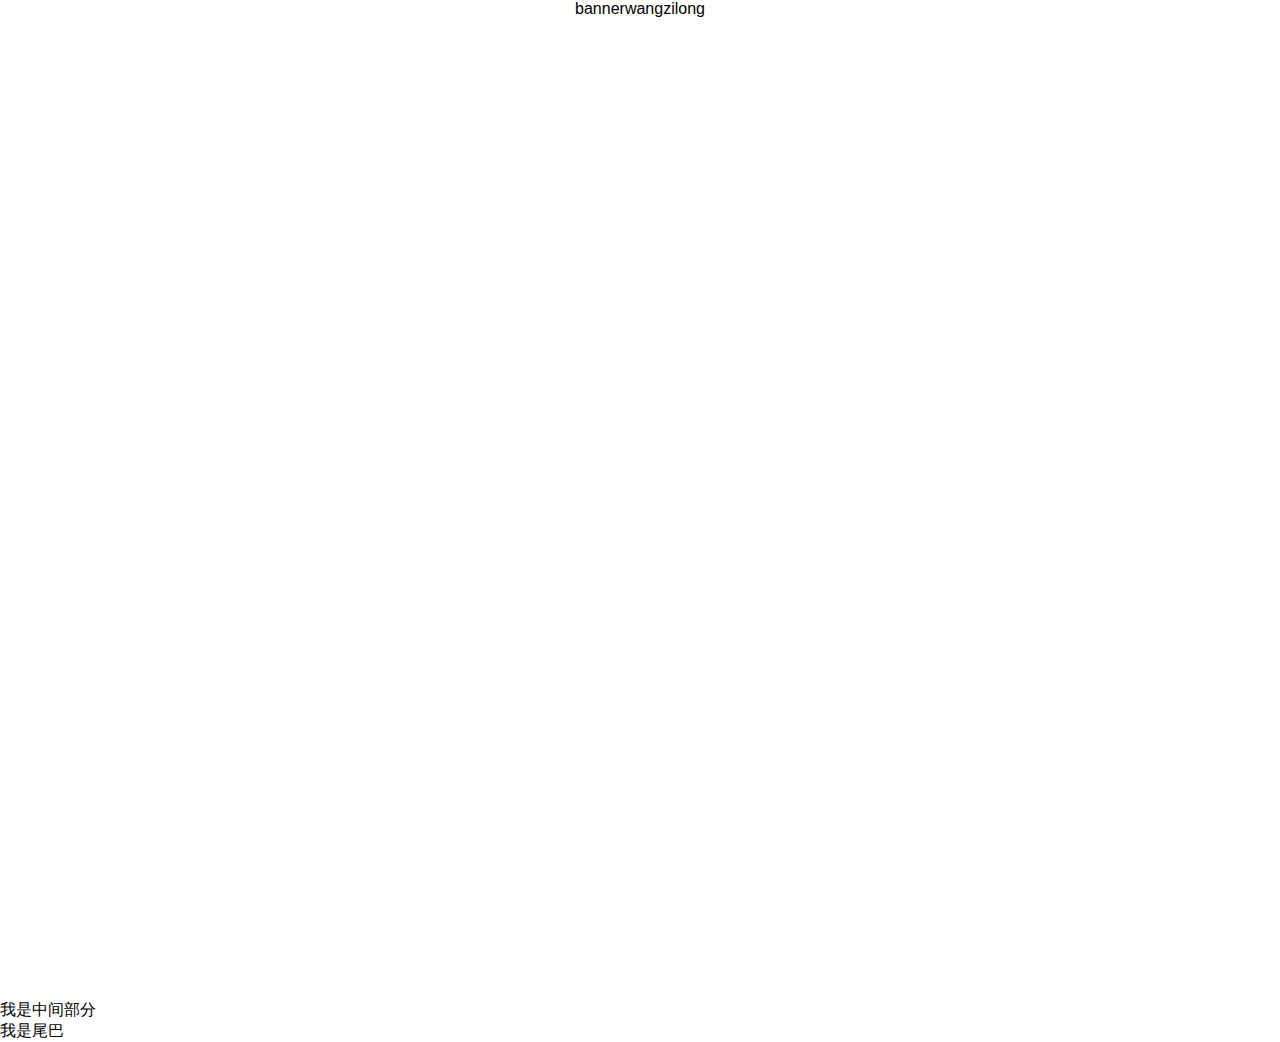
<file: index.html>
<!--
      @author wangzilong
      @date 2019/11/30 11:39
-->


<!DOCTYPE html>
<html lang="en">
<head>
    <meta charset="UTF-8">
    <meta name="viewport"
           content="width=device-width, initial-scale=1.0, minimum-scale=1.0, maximum-scale=1.0, user-scalable=0">
    <title>王子龙前端简历</title>
    <!--css样式表-->
    <link rel="stylesheet" type="text/css" href="./css/main.css">
    <!--引入angular-->
    <script src="./lib/angular.js"></script>
    <!--<script src="http://apps.bdimg.com/libs/angular.js/1.4.6/angular.js"></script>-->
    <script src="./js/app.js"></script>
</head>
<body ng-app="resume">
    <div class="header" ng-controller="headerCtrl">
        <div class="banner">
            banner{{name}}
        </div>
    </div>
    <div class="main">
        我是中间部分
    </div>
    <div class="footer">
        我是尾巴
    </div>
    <div class="text">

    </div>
</body>
</html>
</file>
<file: css/main.css>
/**
 * @author wangzilong
 * @date 2019/11/30 17:52
 */
* {
    margin: 0;
    padding: 0;
    font-family: 'Microsoft YaHei', sans-serif;
}

.header {
    height: 1000px;
    width: 100%;
    position: relative;
}
.banner {
    margin: 0 auto;
    text-align: center;
}
</file>
